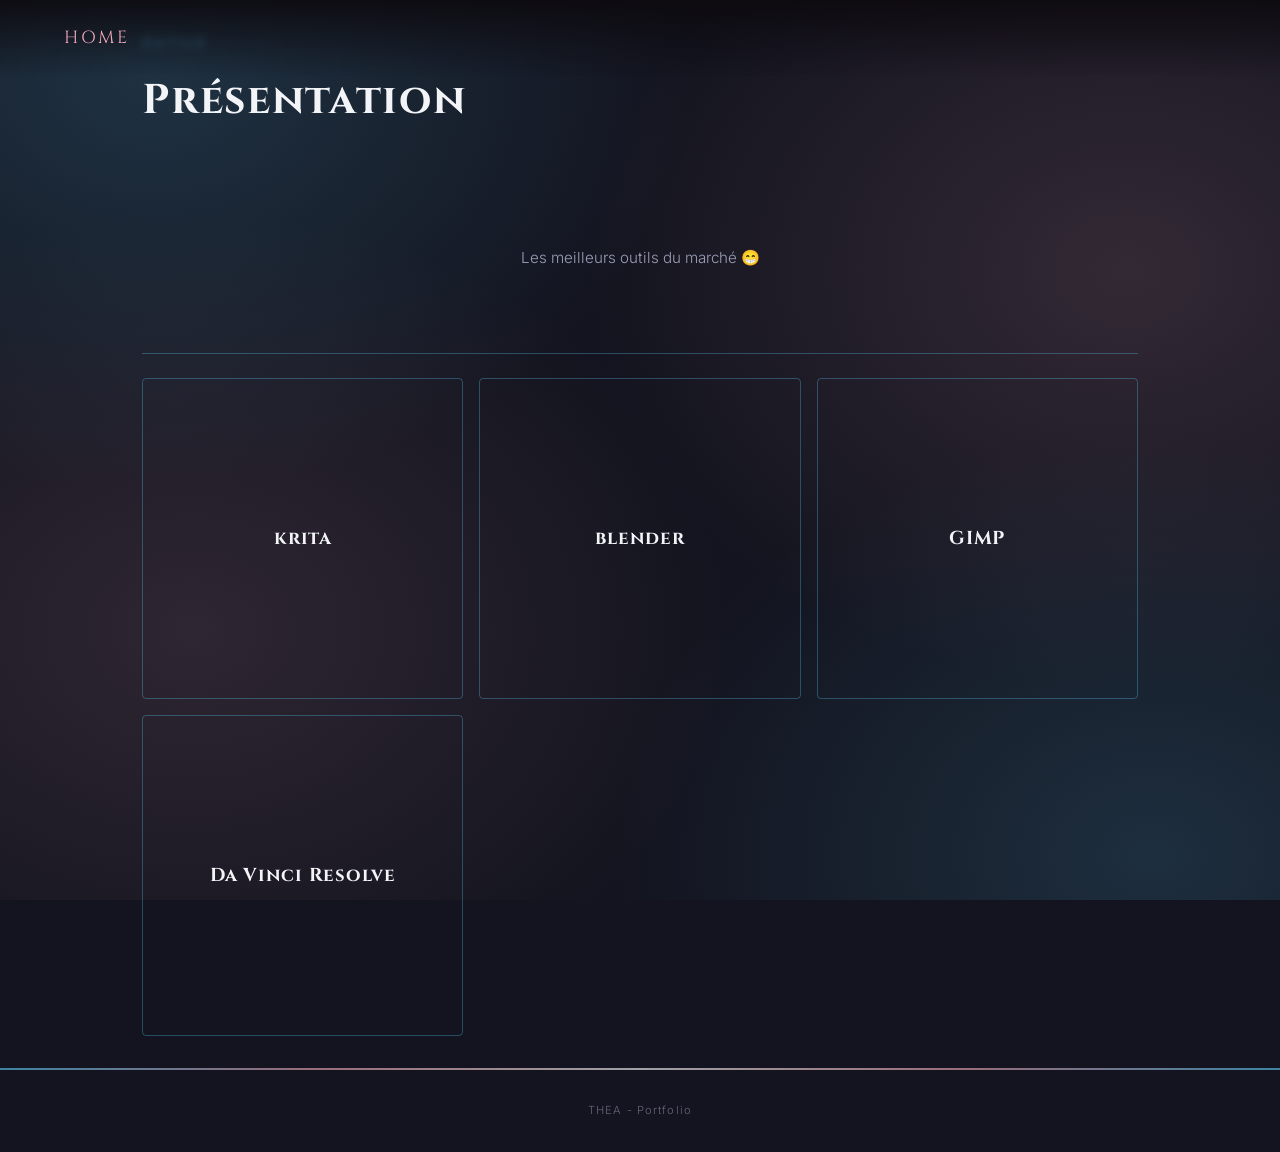
<file: outils.html>
<!DOCTYPE html>
<html lang="fr">
<head>
<meta charset="UTF-8">
<meta name="viewport" content="e-ial-scale=1.0">
<title >Boite à outils</title>
<link rel="preconnect" href="https://fonts.googleapis.com">
<link rel="preconnect" href="https://fonts.gstatic.com" crossorigin>
<link href="https://fonts.googleapis.com/css2?family=Cinzel:wght@400;600;700&family=Inter:wght@300;400;500;600&display=swap" rel="stylesheet">
<link rel="stylesheet" href="styles.css">
</head>

<body>
<nav>
    
    
    <a href="index.html"class=theaplus>HOME</a>
  
</nav>
<section class= "bao">
    <div class="section-label">outils</div>
    <h2 class="section-title reveal"> Présentation </h2>
    <div class="project-vertical reveal">
        <p>
            Les meilleurs outils du marché &#x1F601;
        </p>    
    </div>
    <div class="gallery-grid">
        <div class="g-item g-item-krita">
            <h3 class="krita-title"> <a href="https://krita.org/fr/">krita</a> </h3>
        </div>

        <div class="g-item g-item-krita">
            <h3 class="krita-title"> <a href="https://www.blender.org/">blender</a> </h3>
            
        </div>
        <div class="g-item g-item-krita">
            <h3 class="krita-title"> <a href="https://www.gimp.org/">GIMP</a> </h3>
        </div>
        <div class="g-item g-item-krita">
            <h3 class="krita-title"> <a href="https://www.blackmagicdesign.com/fr/products/davinciresolve">Da Vinci Resolve</a> </h3>
        </div>
    </div>
</section>






<!-- SCRIPT -->
<script src="main.js"></script>

<script type="importmap">
{
  "imports": {
    "animejs": "https://esm.sh/animejs@4"
  }
}
</script>
<!--
<script type="module">
  import { createAnimatable, utils } from 'animejs';

  const sigil = document.querySelector('.sigil2');

  if (sigil) {
    const animatableSigil = createAnimatable(sigil, {
      x: 400,
      y: 400,
      ease: 'out(3)',
    });

    window.addEventListener('mousemove', (e) => {
      const cx = window.innerWidth / 2;
      const cy = window.innerHeight / 2;
      const maxOffset = 25; // déplacement max en pixels

      const x = utils.clamp((e.clientX - cx) / cx * maxOffset, -maxOffset, maxOffset);
      const y = utils.clamp((e.clientY - cy) / cy * maxOffset, -maxOffset, maxOffset);

      animatableSigil.x(x);
      animatableSigil.y(y);
    });
  }
</script>

<script type=module>
import { createTimeline, splitText, stagger, utils } from 'animejs';

const [ $button ] = utils.$('button');
const split = splitText('.krita-title', { debug: true });
const $accessible = split.$target.firstChild;

$accessible.style.cssText = `
  opacity: 0;
  position: absolute;
  color: var(--hex-green-1);
  width: 100%;
  height: 100%;
  left: 0;
  top: 0;
  outline: currentColor dotted 0px;
`;

const showAccessibleClone = createTimeline({
  defaults: { ease: 'inOutQuad' },
})
.add($accessible, {
  opacity: 0.4,
  z: '-2rem',
}, 0)
.add('.krita-title', {
  rotateX: 15,
  rotateY: 10
}, 0)
.add(split.words, {
  z: '6rem',
  opacity: 1,
  outlineColor: { from: 'rgba(245,169,184,.7)' },
  duration: 1500,
  delay: stagger(40, { from: 'random' })
}, 0)
.init();
const toggleAccessibleClone = () => {
  showAccessibleClone.alternate().resume();
} 
$button.addEventListener('click', toggleAccessibleClone);
</script>
-->

<footer> THEA - Portfolio </footer>
</body>
</html>
</file>
<file: styles.css>
/* ============================================
     COMMENT UTILISER CE FICHIER
     - Cherche les commentaires "REMPLACE ICI" pour savoir
       où mettre tes propres images / vidéos / textes.
     - Les images sont pour l'instant des blocs de couleur
       (placeholders) : remplace juste le CSS background
       ou ajoute une balise <img> à la place.
     - Pour la vidéo ÔTA PRODUCTION : remplace l'iframe
       YouTube par ton propre lien une fois uploadée.
     ============================================ */
 #lightbox-img.plein-ecran,
#lightbox-video.plein-ecran{
    position: fixed;
    inset: 0;
    width: 100vw;
    height: 100vh;
    max-width: 100vw;
    max-height: 100vh;
    object-fit: contain;
    background: #000;
    z-index: 10000;
    cursor: zoom-out;
    animation: plein-ecran-pop 0.35s ease forwards;
}

@keyframes plein-ecran-pop{
    from{
        opacity: 0;
        transform: scale(0.9);
    }
    to{
        opacity: 1;
        transform: scale(1);
    }
}


     #lightbox{
    position:fixed;
    inset:0;
    background:rgba(0,0,0,.9);
    display:none;
    justify-content:center;
    align-items:center;
    z-index:9999;
    padding: 2rem;
}

#lightbox.actif{
    display:flex;
}

#lightbox-content{
    display:flex;
    max-width: 1000px;
    width:100%;
    max-height: 85vh;
    background:
      radial-gradient(ellipse 600px 500px at 20% 10%, rgba(91,206,250,0.18), transparent 60%),
      radial-gradient(ellipse 600px 500px at 85% 90%, rgba(245,169,184,0.16), transparent 60%),
      var(--bg);
    border: 1px solid var(--border);
    border-radius: 8px;
    overflow:hidden;
}
#lightbox img,
#lightbox video{
    flex: 1 1 60%;
    min-width: 0;
    max-width:100%;
    max-height: 85vh;
    object-fit: contain;
    opacity: 0;
    animation: img-pop 0.4s ease forwards;
}

@keyframes img-pop{
    from{
        opacity: 0;
        transform: scale(0.95);
    }
    to{
        opacity: 1;
        transform: scale(1);
    }
}

#lightbox-desc{
    flex: 0 0 40%;
    max-width: 40%;
    padding: 2rem;
    overflow-y:auto;
    opacity: 0;
    transform: translateX(30px);
    animation: desc-glisse 0.45s ease forwards;
    animation-delay: 0.35s;
}

@keyframes desc-glisse{
    to{
        opacity: 1;
        transform: translateX(0);
    }
}

#lightbox-desc h3{
    color: var(--trans-blue);
    font-size: 1.1rem;
    margin-bottom: 0.8rem;
}

#lightbox-desc p{
    color: var(--muted);
    font-size: 0.9rem;
    line-height: 1.6;
}

#lightbox-desc:empty{ display:none; }

.zoomable{
    cursor:pointer;
}

@media (max-width: 700px){
    #lightbox-content{
        flex-direction: column;
        overflow-y: auto;
    }
    #lightbox img{ max-height: 45vh; }
    #lightbox-desc{
        transform: translateY(20px);
    }
    @keyframes desc-glisse{
        to{
            opacity: 1;
            transform: translateY(0);
        }
    }
}

  :root {
    --bg: #13141f;
    --bg-soft: #1a1c2b;
    --card: #1f2133;
    --red: #6b2f52;
    --red-glow: #c76ea0;
    --gold: #7fd8e8;
    --text: #f3f4f8;
    --muted: #9a9fb8;
    --border: rgba(91, 206, 250, 0.3);
    --trans-blue: #5bcefa;
    --trans-pink: #f5a9b8;
    --trans-white: #ffffff;
  }

  * { margin: 0; padding: 0; box-sizing: border-box; }

  html { scroll-behavior: smooth; }

  body {
    background:
      radial-gradient(ellipse 900px 700px at 12% 8%, rgba(91,206,250,0.16), transparent 60%),
      radial-gradient(ellipse 900px 700px at 88% 30%, rgba(245,169,184,0.14), transparent 60%),
      radial-gradient(ellipse 900px 700px at 15% 70%, rgba(245,169,184,0.12), transparent 60%),
      radial-gradient(ellipse 900px 700px at 90% 95%, rgba(91,206,250,0.14), transparent 60%),
      var(--bg);
    background-attachment: fixed;
    color: var(--text);
    font-family: 'Inter', sans-serif;
    font-weight: 300;
    line-height: 1.6;
    overflow-x: hidden;
  }

  h1, h2, h3, .display {
    font-family: 'Cinzel', serif;
    letter-spacing: 0.04em;
  }

  a { color: inherit; text-decoration: none; }

  ::selection { background: var(--trans-blue); color: #0d0e14; }

  /* ---------- NAV ---------- */
  nav {
    position: fixed;
    top: 0; left: 0; right: 0;
    z-index: 100;
    display: flex;
    justify-content: space-between;
    align-items: center;
    padding: 1.5rem 5%;
    background: linear-gradient(to bottom, rgba(13,10,15,0.9), transparent);
    backdrop-filter: blur(4px);
  }

  nav .theaplus {
    font-family: 'Cinzel', serif;
    font-size: 1.1rem;
    letter-spacing: 0.15em;
    color: var(--trans-pink);
  }

  nav ul {
    display: flex;
    gap: 2.5rem;
    list-style: none;
  }

  nav ul li a {
    font-size: 0.8rem;
    letter-spacing: 0.12em;
    text-transform: uppercase;
    color: var(--muted);
    transition: color 0.3s ease;
    position: relative;
  }

  nav ul li a:hover { color: var(--text); }

  @media (max-width: 700px) {
    nav ul { gap: 1.2rem; }
    nav ul li a { font-size: 0.7rem; }
  }

  /* ---------- Page de GARDE ---------- */
  .start {
    min-height: 100vh;
    min-width: 100%;
    display: flex;
    flex-direction: column;
    align-items: center;
    justify-content: center;
    text-align: center;
    position: relative;
    padding: 2rem;
    background:
      radial-gradient(ellipse at 30% 30%, rgba(91,206,250,0.22), transparent 55%),
      radial-gradient(ellipse at 70% 70%, rgba(245,169,184,0.20), transparent 55%),
      var(--bg);
  }

  .sigil {
    position: relative;
    width: 25%;
    height: 25%;
    margin-bottom: 2rem;
    display: flex;
    align-items: center;
    justify-content: center;
  }

  .sigil .ring {
    position: absolute;
    border-radius: 50%;
    border-width: 2px;
    border-style: solid;
  }

  .sigil .ring-outer {
    inset: 0;
    border-color: var(--trans-blue);
    opacity: 0.55;
    animation: spin-cw 22s linear infinite;
  }

  .sigil .ring-mid {
    inset: 34px;
    border-color: var(--trans-pink);
    opacity: 0.7;
    animation: spin-ccw 16s linear infinite;
  }

  .sigil .ring-inner {
    inset: 68px;
    border-color: var(--trans-white);
    opacity: 0.5;
    animation: spin-cw 11s linear infinite;
  }

  @keyframes spin-cw { to { transform: rotate(360deg); } }
  @keyframes spin-ccw { to { transform: rotate(-360deg); } }

  .rune {
    width: 110px;
    height: 110px;
    border-radius: 50%;
    position: relative;
    display: flex;
    align-items: center;
    justify-content: center;
    z-index: 2;
    background: radial-gradient(circle, rgba(255,255,255,0.06), transparent 70%);
  }

  .rune-eye {
    width: 20px;
    height: 20px;
    border-radius: 50%;
    background: var(--trans-white);
    box-shadow: 0 0 24px 8px rgba(91,206,250,0.65), 0 0 70px 26px rgba(245,169,184,0.4);
    animation: flicker 3.5s ease-in-out infinite;
  }

  @keyframes flicker {
    0%, 100% { opacity: 1; transform: scale(1); }
    45% { opacity: 0.85; transform: scale(0.94); }
    50% { opacity: 1; transform: scale(1); }
  }

  .start h1 {
    font-size: clamp(2.5rem, 7vw, 5rem);
    color: var(--text);
    margin-bottom: 0.8rem;
  }

  .start .tagline {
    font-size: 1rem;
    color: var(--trans-pink);
    text-transform: uppercase;
    letter-spacing: 0.25em;
    margin-bottom: 2.5rem;
  }

  .start p.intro {
    max-width: 480px;
    color: var(--muted);
    font-size: 0.95rem;
  }

  .scroll-hint {
    position: absolute;
    bottom: 2.5rem;
    font-size: 0.7rem;
    letter-spacing: 0.2em;
    text-transform: uppercase;
    color: var(--muted);
    opacity: 0.7;
  }

  /* ---------- SECTION GENERIC ---------- */
  section {
    padding: 2rem 8% ;
    max-width: 1200px;
    margin: 0 auto;
  }

  .section-label {
    font-size: 0.75rem;
    letter-spacing: 0.3em;
    text-transform: uppercase;
    color: var(--trans-blue);
    margin-bottom: 1rem;
  }

  .section-title {
    font-size: clamp(1.8rem, 4vw, 2.6rem);
    margin-bottom: 3rem;
    color: var(--text);
  }

  /* ---------- ABOUT ---------- */
  .about-grid {
    display: grid;
    grid-template-columns: 1.2fr 1fr;
    gap: 4rem;
    align-items: start;
    padding: 4rem 0;
    border-bottom: 1px solid var(--border);
  }

  .about-grid p {
    color: var(--muted);
    margin-bottom: 1.2rem;
    font-size: 1rem;
  }

  .about-grid strong { color: var(--text); font-weight: 500; }

  .tools {
    background: var(--card);
    border: 1px solid var(--border);
    border-radius: 4px;
    padding: 2rem;
    position: relative;
  }

  .tools::before {
    content: '';
    position: absolute;
    top: 0; left: 0; right: 0;
    height: 3px;
    border-radius: 4px 4px 0 0;
    background: linear-gradient(90deg, var(--trans-blue), var(--trans-pink), var(--trans-white), var(--trans-pink), var(--trans-blue));
  }

  .tools h3 {
    font-size: 0.85rem;
    color: var(--trans-pink);
    text-transform: uppercase;
    letter-spacing: 0.15em;
    margin-bottom: 1.2rem;
  }

  .tools ul { list-style: none; }

  .tools li {
    padding: 0.5rem 0;
    border-bottom: 1px solid var(--border);
    font-size: 0.9rem;
    color: var(--muted);
    display: flex;
    justify-content: space-between;
  }

  .tools li:last-child { border-bottom: none; }

  @media (max-width: 800px) {
    .about-grid { grid-template-columns: 1fr; }
  }

  /* ---------- PROJECTS ---------- */
  .project {
    display: grid;
    grid-template-columns: 1fr 1fr;
    gap: 3rem;
    align-items: center;
    padding: 4rem 0;
    border-bottom: 1px solid var(--border);
    text-align: center;
  }

  .project:last-child { border-bottom: none; }

  .project:nth-child(even) .project-media { order: 2; }

  .project-media {
    aspect-ratio: 4/3;
    border-radius: 4px;
    overflow: hidden;
    position: relative;
    background: linear-gradient(135deg, var(--card), var(--bg-soft));
    border: 1px solid var(--border);
    display: flex;
    align-items: center;
    justify-content: center;
  }

  .project-media::before {
    content: '';
    position: absolute;
    top: 0; left: 0; right: 0;
    height: 3px;
    background: linear-gradient(90deg, var(--trans-blue), var(--trans-pink), var(--trans-white), var(--trans-pink), var(--trans-blue));
    z-index: 1;
  }

  /* REMPLACE ICI : mets ton image en <img> ou ta vidéo en <iframe>
     à la place du contenu placeholder ci-dessous */
  .project-media .placeholder-label {
    font-size: 0.75rem;
    letter-spacing: 0.15em;
    text-transform: uppercase;
    color: var(--muted);
    text-align: center;
    padding: 1rem;
  }

  .project-media img,
  .project-media iframe {
    
    width: 100%;
    height: 100%;
    object-fit: cover;
    border: none;
  }

  .media-ota { background: linear-gradient(135deg, #1b2a3d, #0a0b12 70%); }
  .media-illus { background: linear-gradient(135deg, #1c1a2b, #3d1a30 60%, #0a0b12); }
  .media-blender { background: linear-gradient(135deg, #12141f, #1c2b30); }
  .media-typo { background: linear-gradient(135deg, #2a1a24, #0a0b12 70%); }

  .project-num {
    font-family: 'Cinzel', serif;
    font-size: 0.8rem;
    color: var(--trans-blue);
    letter-spacing: 0.15em;
    margin-bottom: 0.8rem;
    
  }

  .project h3 {
    font-size: 1.6rem;
    color: var(--text);
    margin-bottom: 1rem;
    
  }

  .project p {
    color: var(--muted);
    font-size: 0.95rem;
    margin-bottom: 1.2rem;
  }

  .tags {
    display: flex;
    flex-wrap: wrap;
    gap: 0.6rem;
     justify-content: center;
    display: flex;
  flex-wrap: wrap;
  gap: 0.6rem;
  }

  .tag {
    font-size: 0.7rem;
    letter-spacing: 0.08em;
    text-transform: uppercase;
    color: var(--trans-pink);
    border: 1px solid var(--border);
    padding: 0.3rem 0.7rem;
    border-radius: 3px;
   
  }

  @media (max-width: 800px) {
    .project, .project:nth-child(even) {
      grid-template-columns: 1fr;
    }
    .project:nth-child(even) .project-media { order: 0; }
  }

  /* ---------- GALLERY (illustrations) ---------- */
  .gallery-grid {
    display: grid;
    grid-template-columns: repeat(3, 1fr);
    gap: 1rem;
    margin-top: 1.5rem;
  }

  .gallery-grid .g-item {
    aspect-ratio: 1;
    border-radius: 4px;
    border: 1px solid var(--border);
    display: flex;
    align-items: center;
    justify-content: center;
    overflow: hidden;
  }

  @media (max-width: 700px) {
    .gallery-grid { grid-template-columns: repeat(2, 1fr); }
  }

  /* ---------- CONTACT ---------- */
  .contact {
    text-align: center;
    padding-bottom: 8rem;
    
  }

  .contact p { color: var(--muted); margin-bottom: 2rem; }

  .contact-links {
    display: flex;
    gap: 2rem;
    justify-content: center;
    flex-wrap: wrap;
  }

  .contact-links a {
    font-size: 0.85rem;
    letter-spacing: 0.1em;
    text-transform: uppercase;
    color: var(--text);
    border-bottom: 1px solid var(--trans-blue);
    padding-bottom: 4px;
    transition: color 0.3s ease, border-color 0.3s ease;
  }

  .contact-links a:hover {
    color: var(--trans-pink);
    border-color: var(--trans-pink);
  }

  footer {
    text-align: center;
    padding: 2rem;
    font-size: 0.7rem;
    color: var(--muted);
    letter-spacing: 0.1em;
    opacity: 0.6;
    border-top: 2px solid transparent;
    background:
      linear-gradient(var(--bg), var(--bg)) padding-box,
      linear-gradient(90deg, var(--trans-blue), var(--trans-pink), var(--trans-white), var(--trans-pink), var(--trans-blue)) border-box;
  }

  /* ---------- REVEAL ON SCROLL ---------- */
  .reveal {
    opacity: 0;
    transform: translateY(24px);
    transition: opacity 0.8s ease, transform 0.8s ease;
  }
  .reveal.visible {
    opacity: 1;
    transform: translateY(0);
  }

  @media (prefers-reduced-motion: reduce) {
    * { animation: none !important; transition: none !important; }
  }

  a:focus-visible, button:focus-visible {
    outline: 2px solid var(--trans-pink);
    outline-offset: 3px;
  }

  .separator{
    border: none;
    height: 1px;
    width: 90%;
    margin: 4rem auto;
    background: linear-gradient(
        to right,
        transparent,
        rgba(91,206,250,.7),
        rgba(245,169,184,.7),
        transparent
    );
}
.project-vertical {
    display: flex;
    flex-direction: column;
    gap: 3rem;
    align-items: center;
    text-align: center;
    grid-template-columns: 1fr 1fr;
    padding: 4rem 0;
    border-bottom: 1px solid var(--border);
    
}

  .project-vertical h3 {
    font-size: 1.6rem;
    color: var(--text);
    margin-bottom: 1rem;
    
  }

  .project-vertical p {
    color: var(--muted);
    font-size: 0.95rem;
    margin-bottom: 1.2rem;
  }

  .project-media {
  aspect-ratio: 4/3;
  overflow: hidden;
  border-radius: 4px;
  display: flex;
  align-items: center;
  justify-content: center;
}

.project-media img,
.project-media video {
  width: 100%;
  height: 100%;
  object-fit: cover;
  display: block;
}

.g-item img,
.g-item video {
  width: 100%;
  height: 100%;
  object-fit: cover;
  display: block;
}
.timeline-block {
  text-align: center;
}

.timeline-block .gallery-grid {
  display: flex;
  flex-wrap: wrap;
  justify-content: center;
  gap: 1rem;
}

.timeline-block .g-item {
  width: 300px;
  max-width: 100%;
  aspect-ratio: 4/3;
}


.sigil2 {
  position: relative;
  width: 50%;
  height: 200%;
  margin-bottom: 2rem;
  display: flex;
  align-items: center;
  justify-content: center;
}

.sigil2 .ring {
  position: absolute;
  border-radius: 50%;
  border-width: 5px;
  border-style: solid;
}

.sigil2 .ring-1 { inset: 0;    border-color: var(--trans-blue);  opacity: 0.5;  animation: spin-cw 26s linear infinite; }
.sigil2 .ring-2 { inset: 24px; border-color: var(--trans-pink);  opacity: 0.55; animation: spin-ccw 20s linear infinite; }
.sigil2 .ring-3 { inset: 48px; border-color: var(--trans-white); opacity: 0.45; animation: spin-cw 15s linear infinite; }
.sigil2 .ring-4 { inset: 72px; border-color: var(--trans-pink);  opacity: 0.6;  animation: spin-ccw 11s linear infinite; }
.sigil2 .ring-5 { inset: 96px; border-color: var(--trans-blue);  opacity: 0.65; animation: spin-cw 8s linear infinite; }


.gallery-grid .g-item-krita {
  overflow: visible;
  perspective: 700px;
}
</file>
